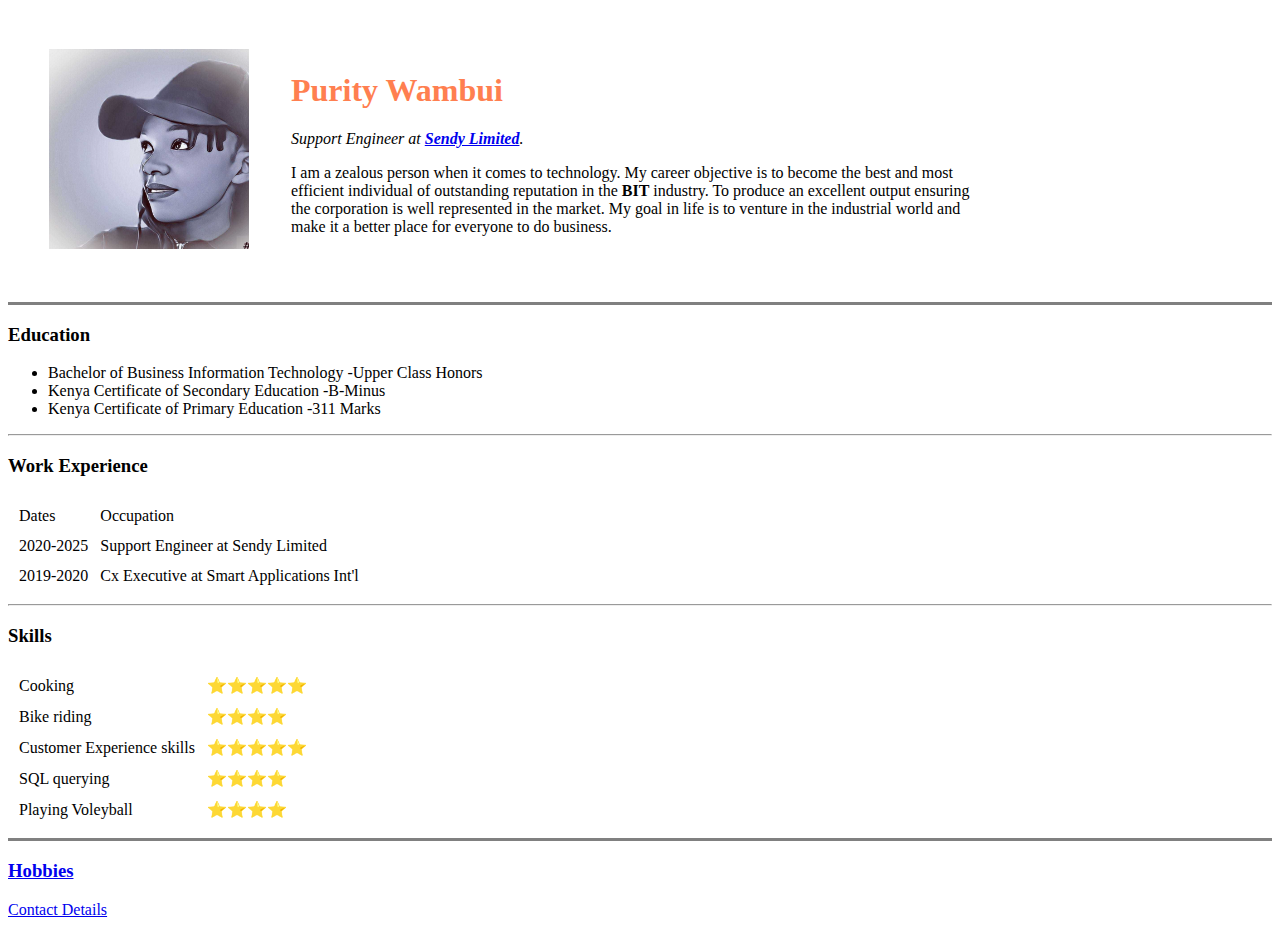
<file: index.html>
<!DOCTYPE html>
<html>
    <head>
        <meta charset="utf-8">
        <title>Purity's Personal Site</title>
        <link rel="stylesheet" href="styles.css">
    </head>
    <body>
        <table cellspacing="40">
            <tr>
                <td><img src="cartooon.png" alt= "Purity's profile pic">
                </td>
                <td><h1>Purity Wambui</h1>
                    <p><em>Support Engineer at <strong><a href="https://www.sendyit.com/">Sendy Limited</a></strong>.</em></p>
                    <p>I am a zealous person when it comes to technology. My career objective is to become the best and most<br>efficient
                        individual of outstanding reputation in the <strong>BIT</strong> industry.
                        To produce an excellent output ensuring<br>the corporation is well represented in the market.
                        My goal in life is to venture in the industrial world and <br> make it a better place for everyone to do business.
                    </p>
                </td>
            </tr>
        </table>
        <hr size="3" noshade>
        <h3>Education</h3>
        <ul>
            <li>Bachelor of Business Information Technology -Upper Class Honors</li>
            <li>Kenya Certificate of Secondary Education -B-Minus</li>
            <li>Kenya Certificate of Primary Education -311 Marks</li>
        </ul>
        <hr>
        <h3>Work Experience</h3>
        <table cellspacing="10">
            <thead>
                <tr>
                    <td>Dates</td>
                    <td>Occupation</td>
                </tr>
            </thead>
            <tbody>
                <tr>
                    <td>2020-2025</td>
                    <td>Support Engineer at Sendy Limited</td>
                </tr>
                <tr>
                    <td>2019-2020</td>
                    <td>Cx Executive at Smart Applications Int'l</td>
                </tr>
            </tbody>
        </table>
        <hr>
        <h3>Skills</h3>
        <table cellspacing="10">
            <tr>
                <td>Cooking</td>
                <td>⭐⭐⭐⭐⭐</td>  
            </tr>
            <tr>
                <td>Bike riding</td>
                <td>⭐⭐⭐⭐</td>
            </tr>
            <tr>
                <td>Customer Experience skills</td>
                <td>⭐⭐⭐⭐⭐</td>
            </tr>
            <tr>
                <td>SQL querying</td>
                <td>⭐⭐⭐⭐️</td>   
            </tr>
            <tr>
                <td>Playing Voleyball</td>
                <td>⭐⭐⭐⭐</td>
            </tr>
        </table>
        <hr size="3" noshade>
        <h3><a href="hobbies.html">Hobbies</a></h3>
        <a href="contacts.html">Contact Details</a>
    </body>
</html>
</file>
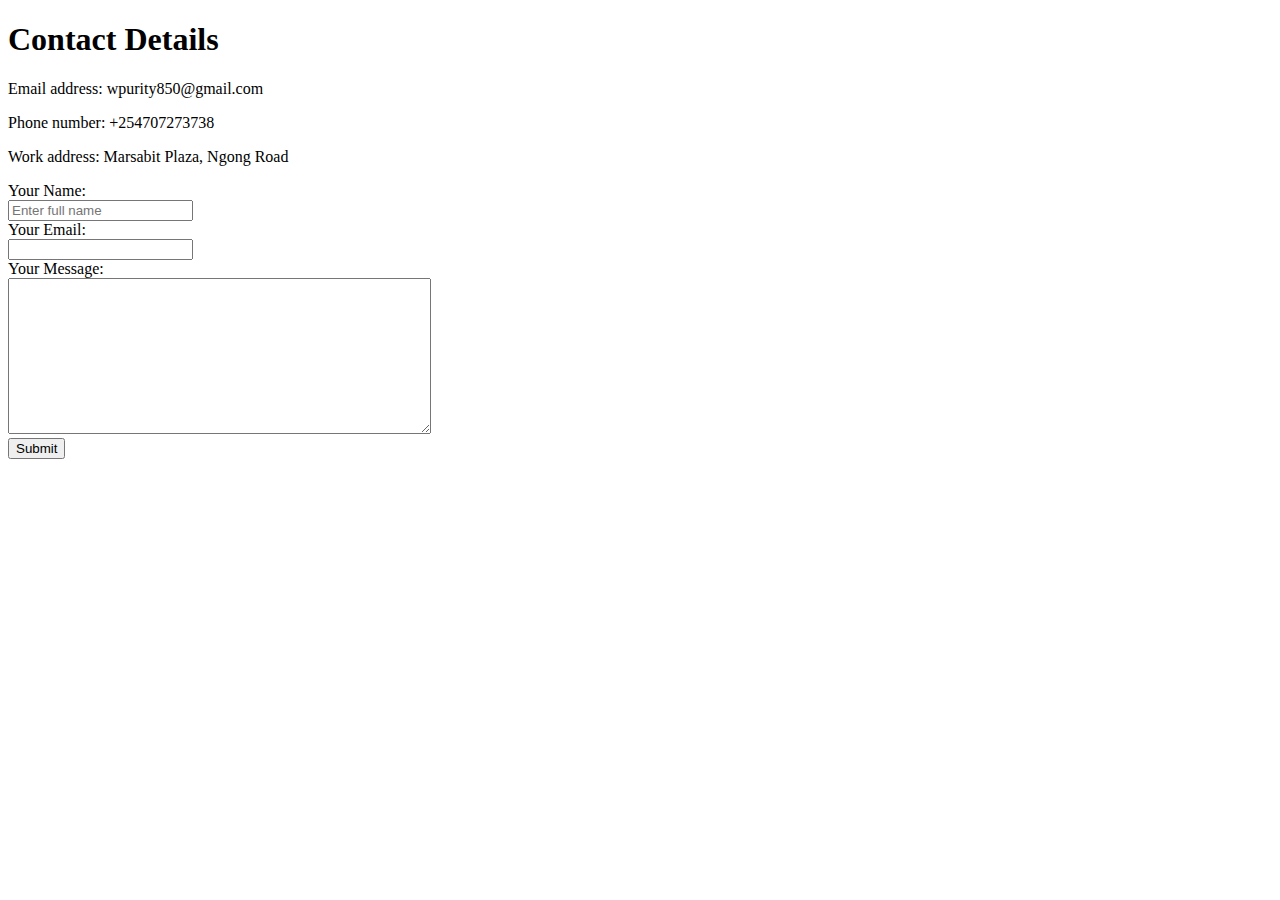
<file: contacts.html>
<!DOCTYPE html>
<html>
    <head>
        <meta charset="UTF-8">
        <title>My contacts</title>
    </head>
    <body>
        <h1>Contact Details</h1>
        <p>Email address: wpurity850@gmail.com</p>
        <p>Phone number: +254707273738</p>
        <p>Work address: Marsabit Plaza, Ngong Road</p>
        <form action="mailto:wpurity850@gmail.com" method="post" enctype="text/plain">
            <label>Your Name:</label><br>
            <input type="text" name="yourName" value="" placeholder="Enter full name"><br>
            <label>Your Email:</label><br>
            <input type="email" name="yourEmail"><br>
            <label>Your Message:</label><br>
            <textarea name="" rows="10" cols="50"></textarea><br>
            <input type="submit" name="">
        </form>
    </body>
</html>
</file>
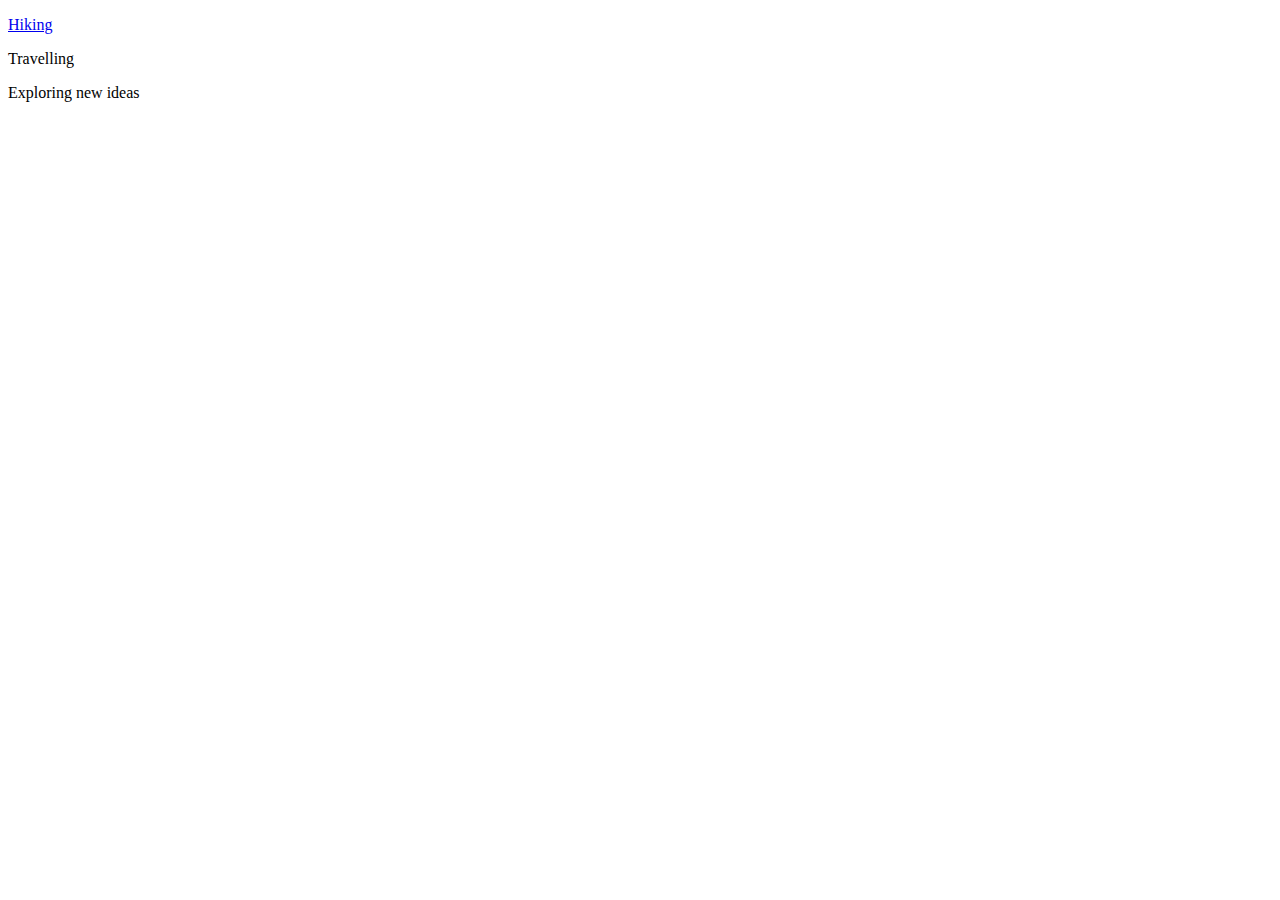
<file: hobbies.html>
<!DOCTYPE html>
<html>
    <head>
        <meta charset="UTF-8">
        <title>Hobbies</title>
    </head>
    <body>
        <p><a href="https://letsdrift.co.ke/">Hiking</a></p>
        <p>Travelling</p>
        <p>Exploring new ideas</p>
    </body>
</html>
</file>
<file: styles.css>
img {
    height: 200px;
    width: 200px;
}
h1 {
    color: coral;
}
</file>
